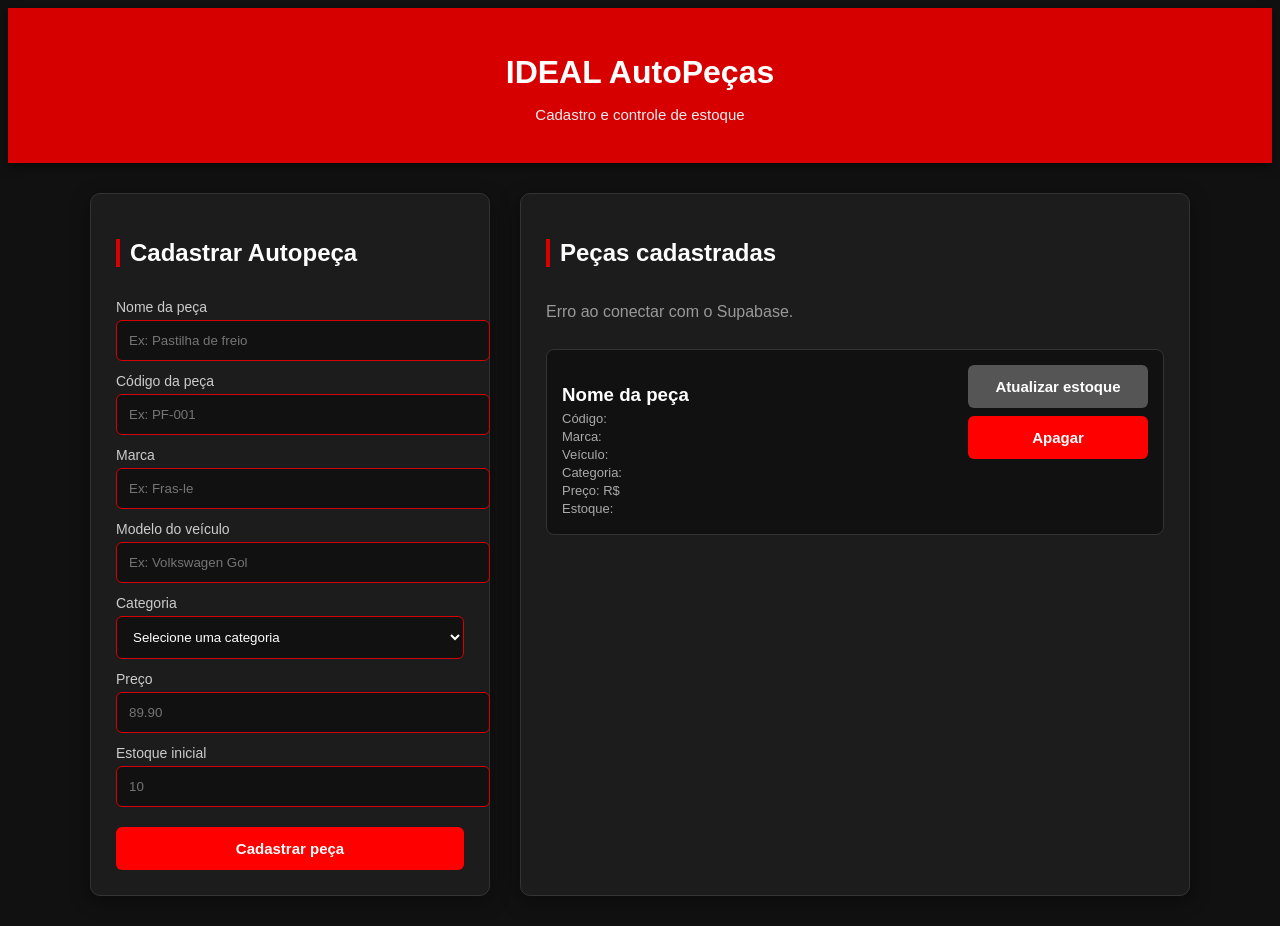
<file: index.html>
<!DOCTYPE html>

<html lang="pt-BR">

<head> <meta charset="UTF-8"> <meta name="viewport" content="width=device-width, initial-scale=1.0">

<title>IDEAL AutoPeças - Estoque</title>

<link rel="stylesheet" href="style.css">

</head>

<body>

<header>
    <h1>IDEAL AutoPeças</h1>
    <p>Cadastro e controle de estoque</p>
</header>


<main>

    <!-- CADASTRO -->

    <section class="cadastro">

        <h2>Cadastrar Autopeça</h2>

        <form id="formProduto">

            <label for="nome">
                Nome da peça
            </label>

            <input
                type="text"
                id="nome"
                placeholder="Ex: Pastilha de freio"
                required
            >


            <label for="codigo">
                Código da peça
            </label>

            <input
                type="text"
                id="codigo"
                placeholder="Ex: PF-001"
                required
            >


            <label for="marca">
                Marca
            </label>

            <input
                type="text"
                id="marca"
                placeholder="Ex: Fras-le"
                required
            >


            <label for="modelo">
                Modelo do veículo
            </label>

            <input
                type="text"
                id="modelo"
                placeholder="Ex: Volkswagen Gol"
                required
            >


            <label for="categoria">
                Categoria
            </label>

            <select id="categoria" required>

                <option value="">
                    Selecione uma categoria
                </option>

                <option value="Freios">Freios</option>
                <option value="Motor">Motor</option>
                <option value="Suspensão">Suspensão</option>
                <option value="Filtros">Filtros</option>
                <option value="Elétrica">Elétrica</option>
                <option value="Ignição">Ignição</option>
                <option value="Arrefecimento">Arrefecimento</option>
                <option value="Acessórios">Acessórios</option>

            </select>


            <label for="preco">
                Preço
            </label>

            <input
                type="number"
                id="preco"
                placeholder="89.90"
                step="0.01"
                min="0"
                required
            >


            <label for="estoque">
                Estoque inicial
            </label>

            <input
                type="number"
                id="estoque"
                placeholder="10"
                min="0"
                required
            >


            <button
                type="submit"
                id="btnCadastrar"
            >
                Cadastrar peça
            </button>

        </form>

    </section>


    <!-- PRODUTOS -->

    <section class="produtos">

        <h2>Peças cadastradas</h2>

        <div id="listaProdutos">

            <p id="mensagemProdutos">
                Carregando produtos...
            </p>


            <!-- MODELO DO PRODUTO -->

            <article
                class="produto"
                hidden
            >

                <div class="produto-info">

                    <h3 class="produto-nome">
                        Nome da peça
                    </h3>

                    <p>
                        Código:
                        <span class="produto-codigo"></span>
                    </p>

                    <p>
                        Marca:
                        <span class="produto-marca"></span>
                    </p>

                    <p>
                        Veículo:
                        <span class="produto-modelo"></span>
                    </p>

                    <p>
                        Categoria:
                        <span class="produto-categoria"></span>
                    </p>

                    <p>
                        Preço:
                        R$
                        <span class="produto-preco"></span>
                    </p>

                    <p class="linha-estoque">
                        Estoque:
                        <strong class="produto-estoque"></strong>
                    </p>

                </div>


                <!-- CONTROLES -->

                <div class="controle-produto">

                    <!-- ATUALIZAR ESTOQUE -->

                    <button
                        type="button"
                        class="btn-estoque"
                    >
                        Atualizar estoque
                    </button>


                    <!-- ÁREA DE EDIÇÃO -->

                    <div
                        class="editar-estoque"
                        hidden
                    >

                        <label>
                            Novo estoque
                        </label>

                        <input
                            type="number"
                            class="input-estoque"
                            min="0"
                        >


                        <div class="acoes-estoque">

                            <button
                                type="button"
                                class="btn-salvar-estoque"
                            >
                                Salvar
                            </button>

                            <button
                                type="button"
                                class="btn-cancelar-estoque"
                            >
                                Cancelar
                            </button>

                        </div>

                    </div>


                    <!-- APAGAR -->

                    <button
                        type="button"
                        class="btn-apagar"
                    >
                        Apagar
                    </button>

                </div>

            </article>

        </div>

    </section>

</main>


<script src="script.js"></script>

</body>

</html>
</file>
<file: style.css>
{
margin: 0;
padding: 0;
box-sizing: border-box;
}

body {
font-family: Arial, Helvetica, sans-serif;

background: #111;

color: #fff;

}

/* ==========================================
CABEÇALHO
========================================== */

header {
background: #d60000;

padding: 25px;

text-align: center;

box-shadow:
    0 3px 10px rgba(0, 0, 0, 0.5);

}

header h1 {
font-size: 32px;

margin-bottom: 5px;

}

header p {
color: #eee;

font-size: 15px;

}

/* ==========================================
CONTEÚDO PRINCIPAL
========================================== */

main {
width: 90%;

max-width: 1100px;

margin: 30px auto;

display: grid;

grid-template-columns: 400px 1fr;

gap: 30px;

}

/* ==========================================
CARDS PRINCIPAIS
========================================== */

.cadastro,
.produtos {
background: #1c1c1c;

border: 1px solid #333;

border-radius: 10px;

padding: 25px;

box-shadow:
    0 5px 20px rgba(0, 0, 0, 0.4);

}

h2 {
margin-bottom: 20px;

color: #fff;

border-left: 4px solid #d60000;

padding-left: 10px;

}

/* ==========================================
FORMULÁRIO
========================================== */

form {
display: flex;

flex-direction: column;

}

label {
margin-top: 12px;

margin-bottom: 5px;

font-size: 14px;

color: #ccc;

}

input,
select {
width: 100%;

padding: 12px;

background: #111;

color: #fff;

border: 1px solid #444;

border-radius: 6px;

outline: none;

}

input,
select {
border-color: #d60000;
}

button {
margin-top: 20px;

padding: 13px;

background: #d60000;

color: white;

border: none;

border-radius: 6px;

font-size: 15px;

font-weight: bold;

cursor: pointer;

transition: 0.2s;

}

button {
background: #ff0000;
}

/* ==========================================
LISTA DE PRODUTOS
========================================== */

#listaProdutos {
display: flex;

flex-direction: column;

gap: 12px;

}

#listaProdutos > p {
color: #999;
}

/* ==========================================
PRODUTO
========================================== */

.produto {
background: #111;

border: 1px solid #333;

border-radius: 8px;

padding: 15px;

display: flex;

justify-content: space-between;

align-items: flex-start;

gap: 20px;

}

.produto-info {
flex: 1;
}

.produto-info h3 {
margin-bottom: 5px;

color: #fff;

}

.produto-info p {
font-size: 13px;

color: #aaa;

margin: 3px 0;

}

.produto-estoque {
color: #fff;
}

/* ==========================================
CONTROLE DO PRODUTO
========================================== */

.controle-produto {
width: 180px;

display: flex;

flex-direction: column;

gap: 8px;

}

.controle-produto button {
width: 100%;

margin: 0;

}

/* ==========================================
BOTÃO ATUALIZAR ESTOQUE
========================================== */

.btn-estoque {
background: #333;
}

.btn-estoque {
background: #555;
}

/* ==========================================
EDIÇÃO DO ESTOQUE
========================================== */

.editar-estoque {
background: #1c1c1c;

border: 1px solid #444;

border-radius: 6px;

padding: 10px;

}

.editar-estoque label {
display: block;

margin: 0 0 5px 0;

font-size: 12px;

}

.input-estoque {
width: 100%;

padding: 9px;

}

.acoes-estoque {
display: flex;

gap: 6px;

}

.acoes-estoque button {
font-size: 12px;

padding: 9px;

}

.btn-salvar-estoque {
background: #008000;
}

.btn-salvar-estoque {
background: #00a000;
}

.btn-cancelar-estoque {
background: #555;
}

.btn-cancelar-estoque {
background: #777;
}

/* ==========================================
BOTÃO APAGAR
========================================== */

.btn-apagar {
background: #8b0000;
}

.btn-apagar {
background: #ff0000;
}

/* ==========================================
CELULAR
========================================== */

@media (max-width: 850px) {

main {
    grid-template-columns: 1fr;
}

}

@media (max-width: 500px) {

main {
    width: 95%;

    margin: 15px auto;
}


.cadastro,
.produtos {
    padding: 18px;
}


header h1 {
    font-size: 26px;
}


.produto {
    flex-direction: column;

    align-items: stretch;

    gap: 15px;
}


.controle-produto {
    width: 100%;
}

}
</file>
